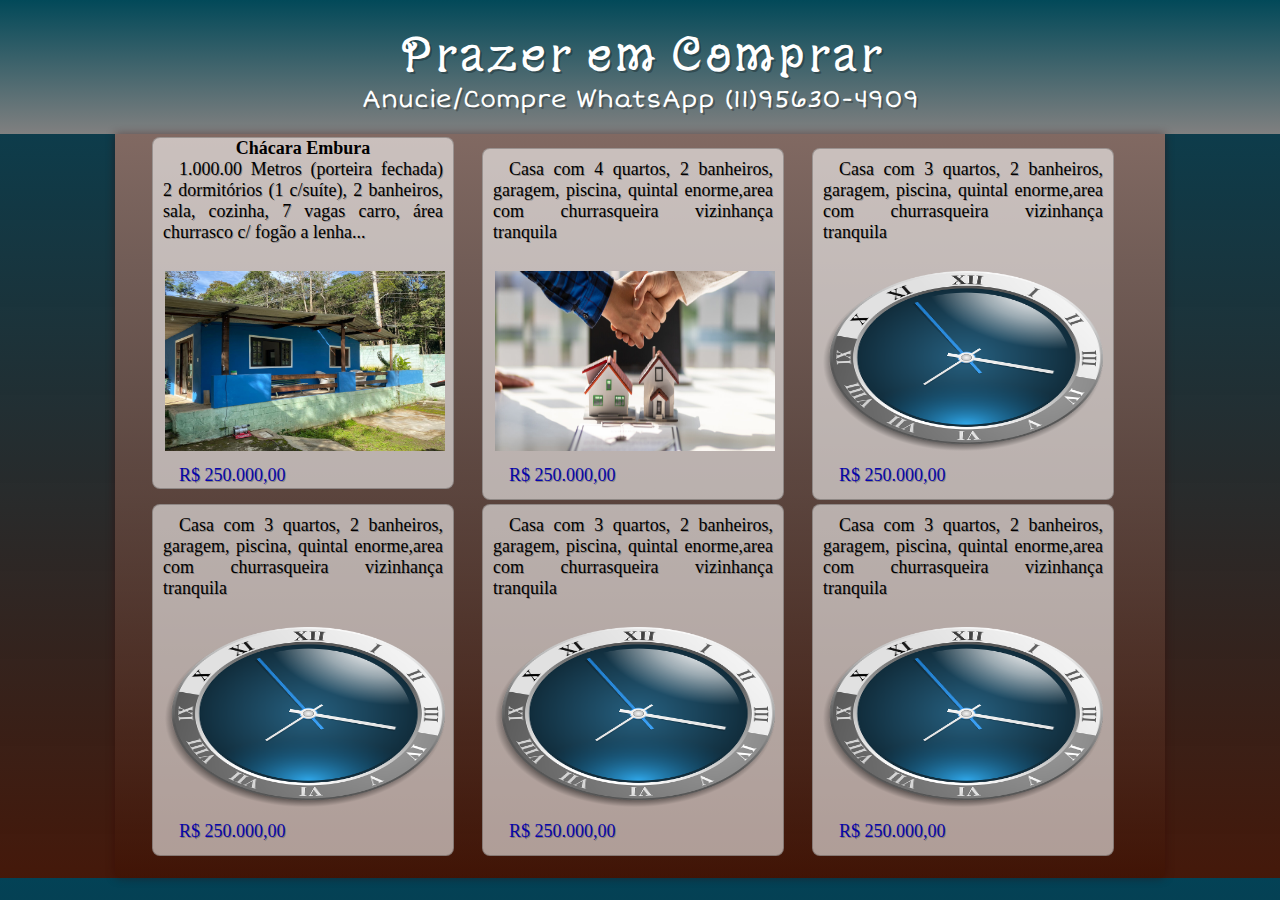
<file: index.html>
<!DOCTYPE html>
<html lang="pt-br">
<head>
    <meta charset="UTF-8">
    <meta name="viewport" content="width=device-width, initial-scale=1.0">
    <title>Prazer em Comprar</title>
    <link rel="shortcut icon" href="midia/favicon_io/favicon.ico" type="image/x-icon">
    <link rel="stylesheet" href="estilo/primeirapg.css">
</head>
<body>
    <header>
        <h1>Prazer em Comprar</h1>    
        <p>Anucie/Compre WhatsApp (11)95630-4909</p>
    </header>
    <main>
        
                <a href="imovel01.html" target="_self">
                    <div>
                        <h2>Chácara Embura</h2>
                        <p> 1.000.00 Metros (porteira fechada)
                             2 dormitórios (1 c/suíte), 2 banheiros, sala, cozinha, 7 vagas carro, área churrasco  c/ fogão a lenha...
 
                             </p>
                             <br>
                    <img src="midia/21.jpeg" alt="chácara Embura">
                    <p class="preco">R$ 250.000,00</p>
                    </div>  
                </a>
           
                <a href="imovel01.html" target="_self">
                    <div>
                        <p>Casa com 4    quartos, 2 banheiros, garagem, piscina, quintal enorme,area com churrasqueira vizinhança tranquila</p>
                        <br>
                        
                    <img src="midia/acordo de mãos.jpg" alt="casa com endereço">
                    <p class="preco">R$ 250.000,00</p>
                    </div>
                    
                </a>
           
                <a href="imovel01.html" target="_blank">
                    <div>
                        <p>Casa com 3 quartos, 2 banheiros, garagem, piscina, quintal enorme,area com churrasqueira vizinhança tranquila</p>
                        <br>
                    <img src="midia/rl.webp" alt="casa com endereço">
                    <p class="preco">R$ 250.000,00</p>
                    </div>
                </a>
           
                <a href="imovel01.html" target="_blank">
                    <div>
                        <p>Casa com 3 quartos, 2 banheiros, garagem, piscina, quintal enorme,area com churrasqueira vizinhança tranquila</p>
                        <br>
                    <img src="midia/rl.webp" alt="casa com endereço">
                    <p class="preco">R$ 250.000,00</p>
                    </div>
                </a>
           
                <a href="imovel01.html" target="_self">
                    <div>
                        <p>Casa com 3 quartos, 2 banheiros, garagem, piscina, quintal enorme,area com churrasqueira vizinhança tranquila</p>
                        <br>
                    <img src="midia/rl.webp" alt="casa com endereço">
                    <p class="preco">R$ 250.000,00</p>
                    </div>
                </a>
            
                <a href="imovel01.html" target="_self">
                    <div>
                        <p>Casa com 3 quartos, 2 banheiros, garagem, piscina, quintal enorme,area com churrasqueira vizinhança tranquila</p>
                        <br>
                    <img src="midia/rl.webp" alt="casa com endereço">
                    <p class="preco">R$ 250.000,00</p>
                    </div>
                </a>
            
                        
    
    </main>
</body>
</html>
</file>
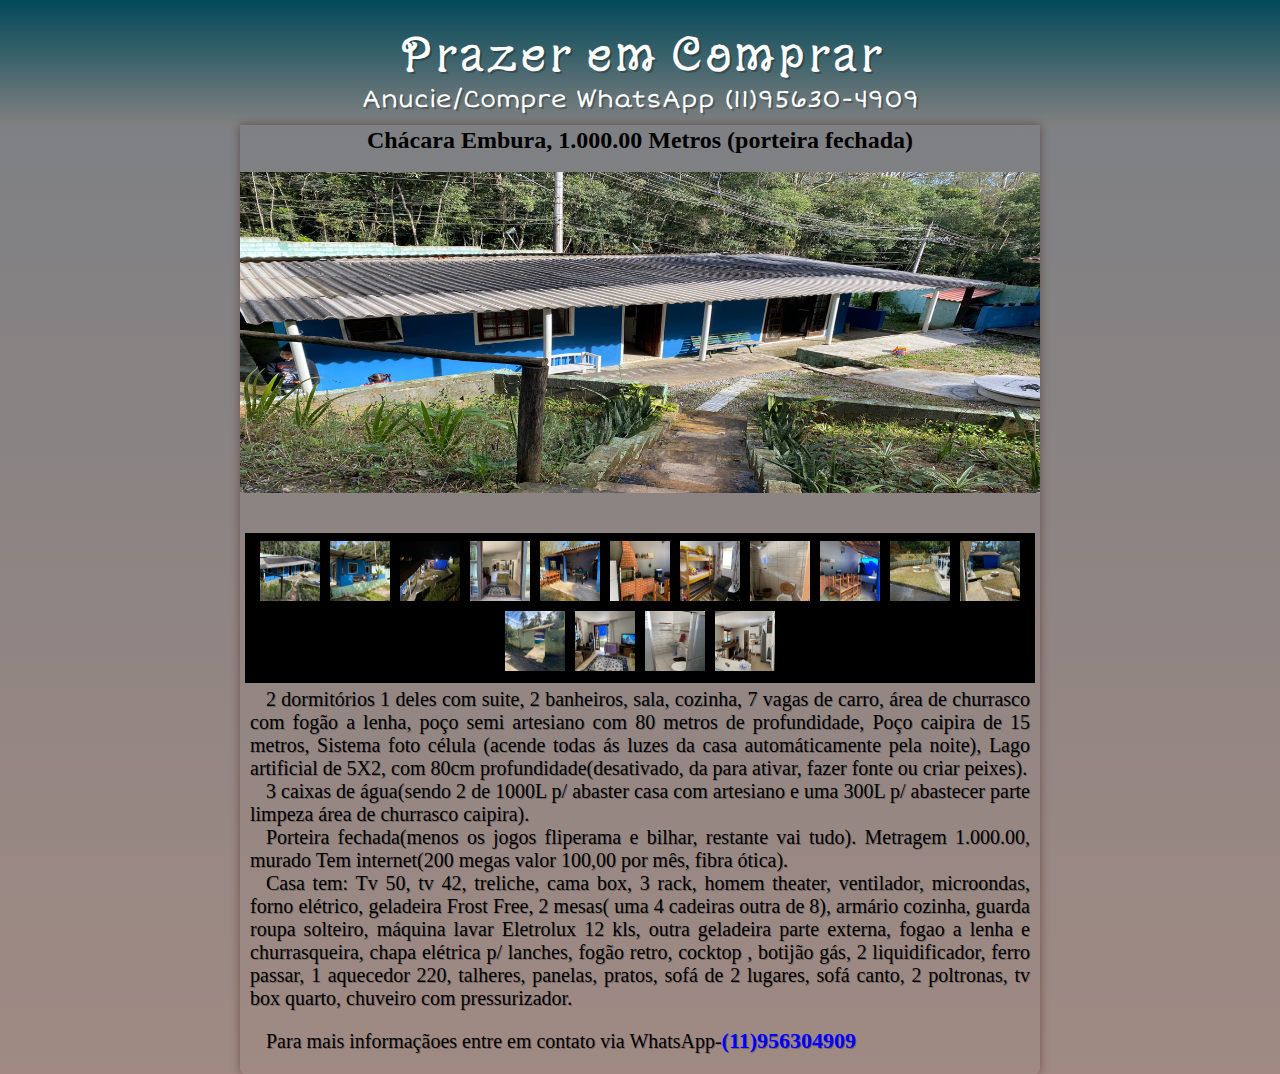
<file: imovel01.html>
<!DOCTYPE html>
<html lang="pt-br">
<head>
    <meta charset="UTF-8">
    <meta name="viewport" content="width=device-width, initial-scale=1.0">
    <title>PW-imoveis</title>
    <link rel="stylesheet" href="estilo/style.css">
    <link rel="shortcut icon" href="midia/favicon_io/favicon.ico" type="image/x-icon">
</head>
<script>
    function mudaFoto (foto)
    {
        document.getElementById("imagem-principal").src = foto;
    }
</script>
<body>
    <a href="index.html">
        <header>
            <h1>Prazer em Comprar</h1>
            <p>Anucie/Compre WhatsApp (11)95630-4909</p>
        </header>
    </a>
    <main>
        <div>
            <h2>Chácara Embura, 1.000.00 Metros (porteira fechada) 
            
            </h2>
         <br>
            <img id="imagem-principal" src="midia/7.jpeg">
        </div>
        <nav>
            <ul>
                <li ><img src="midia/7.jpeg" onclick="mudaFoto('midia/7.jpeg')"></li>

                <li><img src="midia/21.jpeg"  onclick="mudaFoto('midia/21.jpeg')"></li>

                <li><img src="midia/26.jpeg" onclick="mudaFoto('midia/26.jpeg')"></li>

                <li><img src="midia/15.jpeg" onclick="mudaFoto('midia/15.jpeg')"></li>

                <li><img src="midia/13.jpg" onclick="mudaFoto('midia/13.jpg')"></li>

                <li><img src="midia/23.jpeg" onclick="mudaFoto('midia/23.jpeg')"></li>

                <li><img src="midia/17.jpeg" onclick="mudaFoto('midia/17.jpeg')"></li>

                <li><img src="midia/14.jpeg" onclick="mudaFoto('midia/14.jpeg')"></li>

                <li><img src="midia/16.jpeg" onclick="mudaFoto('midia/16.jpeg')"></li>

                <li><img src="midia/24.jpeg" onclick="mudaFoto('midia/24.jpeg')"></li>

                <li><img src="midia/28.jpeg" onclick="mudaFoto('midia/28.jpeg')"></li>

                <li><img src="midia/portaria.jpeg" onclick="mudaFoto('midia/portaria.jpeg')"></li>

                <li><img src="midia/sala.jpeg" onclick="mudaFoto('midia/sala.jpeg')"></li>

                <li><img src="midia/banheiro2.jpeg" onclick="mudaFoto('midia/banheiro2.jpeg')"></li>

                <li><img src="midia/cozinha.jpeg" onclick="mudaFoto('midia/cozinha.jpeg')"></li>
            </ul>
        </nav>
        <p > 2 dormitórios 1 deles com suite, 2 banheiros, sala, cozinha, 7 vagas de carro, área de churrasco  com fogão a lenha,
            poço semi artesiano com 80 metros de profundidade,
            Poço caipira de 15 metros,
             Sistema foto célula (acende todas ás luzes da casa  automáticamente pela noite),
            Lago artificial de 5X2, com 80cm profundidade(desativado, da para ativar, fazer fonte ou criar peixes).</p>
            <p>3 caixas de água(sendo 2 de 1000L p/ abaster casa com artesiano e uma 300L p/ abastecer parte limpeza área de churrasco caipira).</p> 
            <p>Porteira fechada(menos os jogos fliperama e bilhar, restante vai tudo).
            Metragem 1.000.00, murado
Tem internet(200 megas valor 100,00 por mês, fibra ótica).</p>

<p>Casa tem: Tv 50, tv 42,  treliche,  cama box, 3 rack,  homem theater, ventilador, microondas, forno elétrico, geladeira Frost Free, 2 mesas( uma 4 cadeiras outra de 8), armário cozinha, guarda roupa solteiro, máquina lavar Eletrolux 12 kls, outra geladeira parte externa, fogao a lenha e churrasqueira, chapa elétrica p/ lanches, fogão retro, cocktop , botijão gás, 2 liquidificador, ferro passar, 1 aquecedor 220, talheres, panelas, pratos, sofá de 2 lugares, sofá canto, 2 poltronas, tv box quarto, chuveiro com pressurizador.</p>
        <p><strong></strong></p>
        <br>
        <p id="destaque">Para mais informaçãoes entre em contato via WhatsApp-<strong>(11)956304909</strong></p>
    </main>
</body>
</html>
</file>
<file: estilo/primeirapg.css>
@charset "UTF-8";
@import url('https://fonts.googleapis.com/css2?family=Yuji+Mai&display=swap');
@import url('https://fonts.googleapis.com/css2?family=Short+Stack&display=swap');
/*-Qunado uiser usar borda no conteudo taga= bolder
-Quando quiser mecher no espaço entre a borda e o conteudo usar a tag = padding
-Quando quiser um espaço esterno usar a tag = margi
-Quando quiser um tracejado fora da borda é tag = outline */

:root{
    
    --cor1:gray;
    --cor2:#024959;
    --cor3:#F2C335;
    --cor4:#F2AE30;
    --cor5:#764e29;
    --fonte-padrao:Arial, Verdana, Helvetica, sans-serif;
    --fonte-destaque: 'Yuji Mai', serif;
    
}
*{
    margin: 0px;
    padding: 0px;
}
header{
    background-image: linear-gradient(to bottom,var(--cor2),var(--cor1));
    min-height: 100px;
    text-align: center;
    padding-top: 15px;
    padding-bottom: 10px;
}
header  h1{
    font-family: var(--fonte-destaque);
    color:white;
    margin-bottom: 0px;
    font-size: 3em;
    font-weight: normal;
    text-shadow: 2px 2px 0px rgba(0, 0, 0, 0.268);
}
header p{
    font-family: 'Short Stack', cursive;
    color:white;
    font-size: 1.5em;
    font-weight: normal;
    text-shadow: 2px 2px 0px rgba(0, 0, 0, 0.268);
    margin-bottom: 10px;
    }
body{
     background-image: linear-gradient(to bottom,#034256,rgba(61, 15, 0, 0.959));
    overflow-x: auto; 
    }
    main{
        min-width: 300px;
        max-width: 1000px;
       margin: auto;
       padding: 25px;
       padding-top: 1px;
        padding-bottom: 20px;
        background-image: linear-gradient(to bottom,#816962,rgba(61, 15, 0, 0.492));
        box-shadow:0px 0px 10px rgba(48, 0, 0, 0.418);
        border-bottom-left-radius:5px ;
        border-bottom-right-radius: 5px;
    }
main p{
    text-align: justify;
    text-indent: 16px;
    margin-bottom: 1.5em;
    font-weight: normal;
    text-shadow: 1px 1px 0px rgba(0, 0, 0, 0.268);
}
a {
    color: black;
    text-decoration: none;
    position: relative;
    padding: 10px;
    margin-bottom: 20px;
    max-height: 800px;
    max-width: 500px;
    min-height: 250px;
    min-width: 180px;
}
br {
    margin: 5px;
}
div {
    display: inline-block;
    border: 1px solid rgba(0, 0, 0, 0.234); 
    border-radius: 8px;
    background-color: rgba(255, 255, 255, 0.582);  
    width: 300px;
    height: 350px;
    margin: 2px;

}
div h2{
    font-size: 3em;
    text-align: center;
    position: relative;
    height: 3%;
    font-size: 18px;
}
div > p {
    padding: 10px;
    position: relative;
    height: 50%;
    font-size: 18px;
}
p.preco {
    position: relative;
    top: 19%;
    height: 50%;
    height: 5px;
   color: rgb(5, 5, 171);
    
}
div > img {
position: absolute;
width: 280px;
height: 180px;
left: 50%;
top: -80%;

transform: translate(-50%, -50%);
}
</file>
<file: estilo/style.css>
@charset "UTF-8";
@import url('https://fonts.googleapis.com/css2?family=Yuji+Mai&display=swap');
@import url('https://fonts.googleapis.com/css2?family=Short+Stack&display=swap');
/*-Qunado uiser usar borda no conteudo taga= bolder
-Quando quiser mecher no espaço entre a borda e o conteudo usar a tag = padding
-Quando quiser um espaço esterno usar a tag = margi
-Quando quiser um tracejado fora da borda é tag = outline */

:root{
    
    --cor1:gray;
    --cor2:#024959;
    --cor3:#F2C335;
    --cor4:#F2AE30;
    --cor5:#402001;
    --fonte-padrao:Arial, Verdana, Helvetica, sans-serif;
    --fonte-destaque: 'Yuji Mai', serif;
  
}
*{
    margin: 0px;
    padding: 0px;
}
header{
    background-image: linear-gradient(to bottom,var(--cor2),var(--cor1));
    min-height: 100px;
    text-align: center;
    padding-top: 15px;
    padding-bottom: 10px;
}
header  h1{
    font-family: var(--fonte-destaque);
    color:white;
    font-size: 3em;
    font-weight: normal;
    text-shadow: 2px 2px 0px rgba(0, 0, 0, 0.268);
}
header p{
    font-family: 'Short Stack', cursive;
    color:white;
    font-size: 1.5em;
    font-weight: normal;
    text-shadow: 2px 2px 0px rgba(0, 0, 0, 0.268);
    }
    a {
        text-decoration: none;
    }
body{
    background-image: linear-gradient(to bottom,rgb(122 127 131),rgb(61 16 2 / 49%));
    overflow-x: auto; 
    }
main{
    min-width: 300px;
    max-width: 800px;
   margin: auto;
   padding-top: 2px;
    padding-bottom: 20px;
    background-color: wh;
    box-shadow:0px 0px 10px rgba(48, 0, 0, 0.418);
    border-bottom-left-radius:5px ;
    border-bottom-right-radius: 5px;
}
main h2 {
    text-align: center;
    font-size: 1.5em;
    
}
main p{
    text-align: justify;
    text-indent: 16px;
    font-weight: normal;
    text-shadow: 1px 1px 0px rgba(0, 0, 0, 0.268);
    font-size: 20px;
    margin-right: 10px;
    margin-left: 10px;
}
div {
    position: relative;
    height: 400px;  
    padding-bottom: 1px;
}
div > p {
    margin-bottom: 5px;
    padding-top: 10px;
    

}
div > img {
width: 100%;
 position: absolute;
height: 80%;
max-width: 800px;
}

nav {
    background-color: black;
    text-align: center;
    padding: 5px;
    margin: 5px;
    height: auto;
}
li{
    display: inline-block;
    height: 60px;
}
li > img {
    padding: 3px;
    width: 60px;
    height: 60px;
}
li:hover {
    -webkit-transform: scale(1.3);
}
strong {
    font-size: 22px;
    color: blue;
}
</file>
